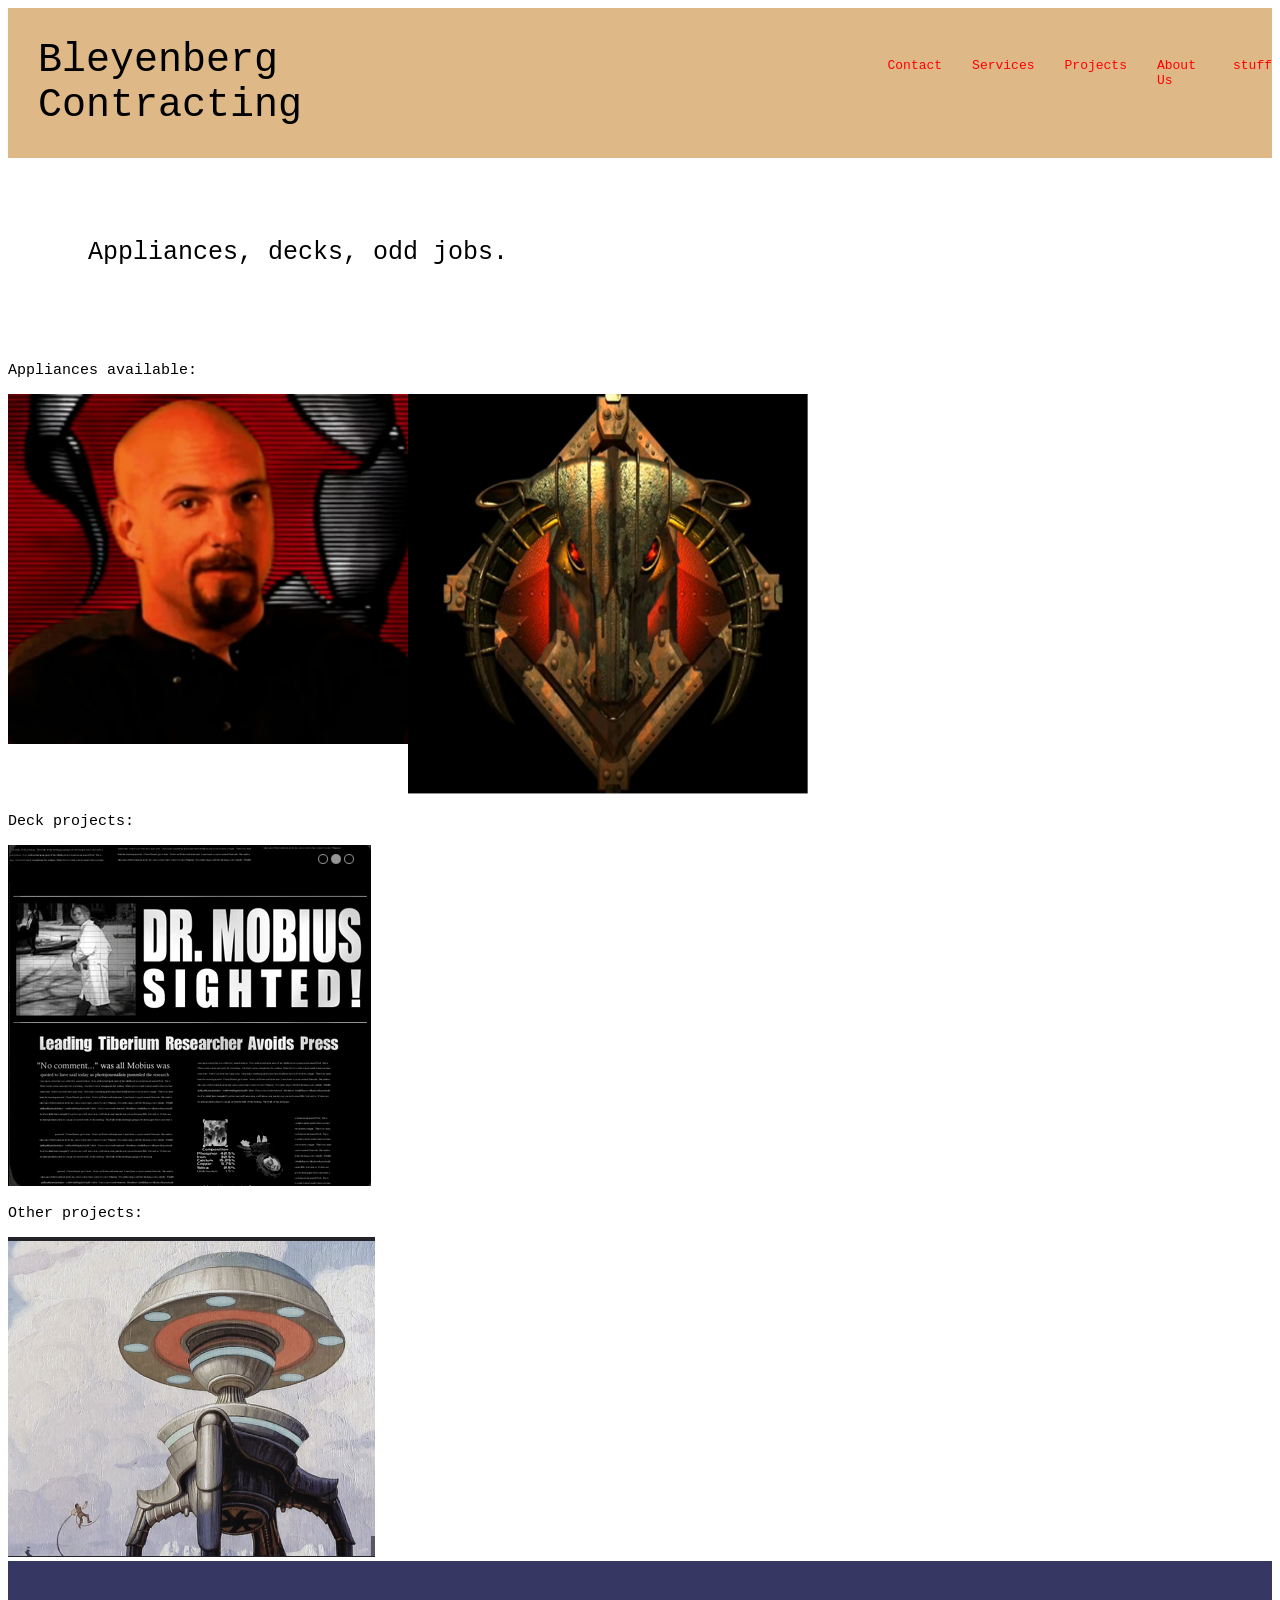
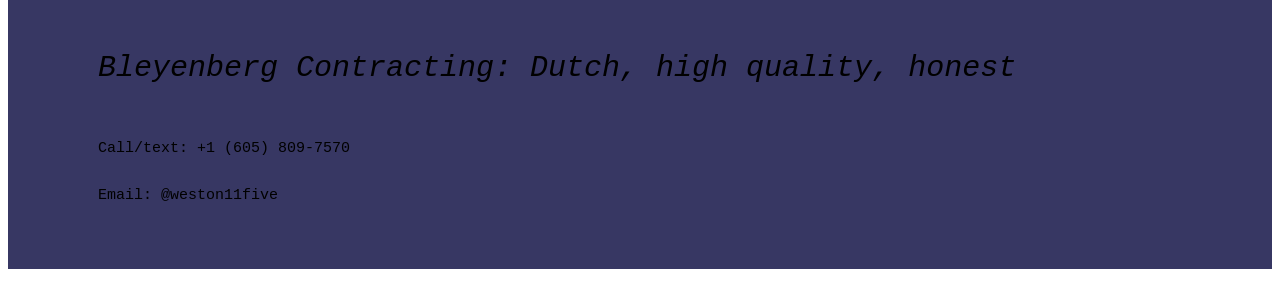
<file: index.html>
<!DOCTYPE html>
<html lang="eng">
    <head>
    <meta charset="UTF-8">
    <title>Bleyenberg Contracting</title>
    <link rel="stylesheet" href="styles.css">
</head>
<body>
    <div class="header">
        <a id="logo" href="..//index.html" >Bleyenberg Contracting</a>
      
        <a class="link" href="..//contact.html/">Contact</a>
        <a class="link"  href="..//services.html/">Services</a>
        <a class="link"  href="..//projects.html/">Projects</a>
        <a class="link"  href="..//about.html/">About Us</a>
        <a class="link"  href="..//kindwords.html/">stuff</a>
        
                                                
    </div>
        </div>

        <div class="nonsense">
            <div class="sumup">
                Appliances, decks, odd jobs.
            </div>
        </div>
        <div class="appliances">
            <p id="app">Appliances available:</p>
        </div>
        
        
        <div id="appliancepic">
            <a href="projects.html">
                <img src="Kane.png" height=350px width=400px>

            </a>

            <a href="projects.html">
                <img src="Screenshot 2026-05-15 225939.png" height=400px width="400px">
            </a>

           
        </div>

<div class="deckspic">
    <p id="app">Deck projects:</p>
    <a href="projects.html">
        <img src="mobius.png">
    </a>

<div class="otherpic">
    <p id="app">Other projects:</p>
    <a href="projects.html">
        <img src="tripod.png">
    </a>
</div>

<div class="footer">
    <p class="footertext">
        Bleyenberg Contracting: Dutch, high quality, honest
    </p>



<div class="contact">
    <p id="app">Call/text: +1 (605) 809-7570</p>
    <p id="app">Email: @weston11five</p>

</div>
</div>


</div>
</body>
</html>
</file>
<file: styles.css>
.header {
    display: flex;
    font-family: monospace;  
    flex-direction: row;    
    background-color: burlywood;

}


a#logo {
    display: flex;
    color: black;
    font-size: 40px;
    padding: 30px;
    text-decoration: none;
    margin-right:400px;
    
}

a.link {
    display: flex;
    text-decoration: none;
    color: red;
    justify-content: flex-end;
    flex-direction: row;
    padding-top: 50px;
    margin-left: 30px;

}

.sumup {
    display: flex;
    padding: 80px;
    font-family: 'Courier New', Courier, monospace;
    font-size: 25px;
}


#app {
    display: flex;
    font-family: monospace;
    font-size: 15px;
}

#appliancepic {
    display: flex;
    flex-direction: row;
    
}


.footertext {
    display:flex;
    font-family: monospace;
    font-size: 30px;
    font-style: italic;
    margin-top: 40px;
    margin-bottom: 40px;
    margin-right: 40px;
    margin-left: 40px;

}

.footer {
    display:flex;
    padding: 50px;
    background-color: rgb(55, 55, 99);
    flex-direction: column;

}

.contact {
    display: flex;
    margin-left: 40px;
    flex-direction: column;
}
</file>
